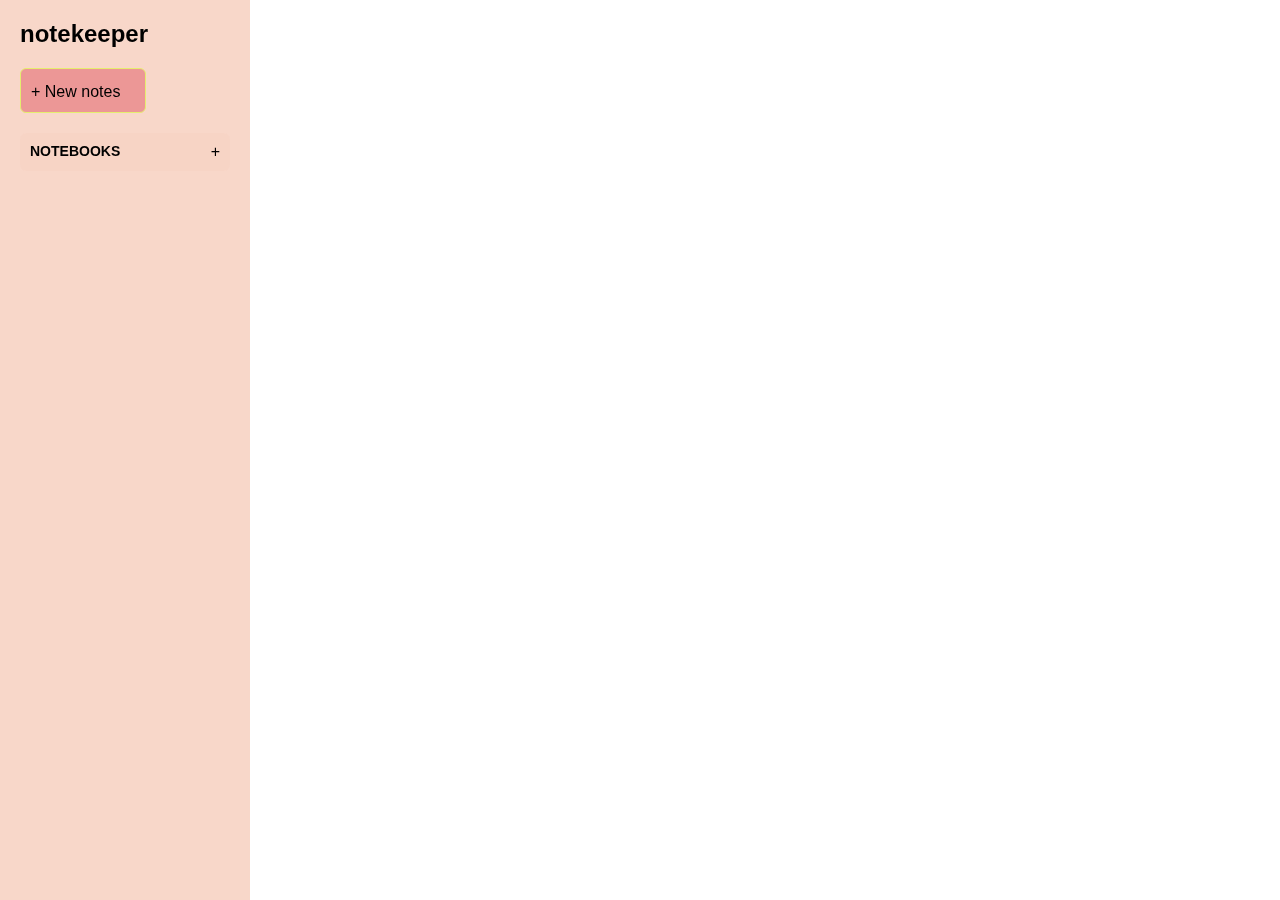
<file: index.html>
<!DOCTYPE html>
<html lang="en">
<head>
    <meta charset="UTF-8">
    <meta name="viewport" content="width=device-width, initial-scale=1.0">
    <title>Notes App</title>
    <link rel="stylesheet" href="styles.css">
    <link href='https://unpkg.com/boxicons@2.1.4/css/boxicons.min.css' rel='stylesheet'>
    <link rel="stylesheet" href="https://cdnjs.cloudflare.com/ajax/libs/font-awesome/6.5.2/css/all.min.css" integrity="sha512-SnH5WK+bZxgPHs44uWIX+LLJAJ9/2PkPKZ5QiAj6Ta86w+fsb2TkcmfRyVX3pBnMFcV7oQPJkl9QevSCWr3W6A==" crossorigin="anonymous" referrerpolicy="no-referrer" />

</head>
<body>
    <form action="">
    <div class="sidebar">
        <div class="sidebar-header">
           <i class="fa-solid fa-book"></i> notekeeper
        </div>
  
        <div class="btn1">
            <a href="form.html">
                <button type="button" id="NewNotes"> + New notes</button>
            </a>
        </div>
        <div class="btn2">
           <h4>NOTEBOOKS</h4>
           <a href="form.html">
                <button type="button" id="button2">+</button>
            </a>
        </div>
    </form>
    </div>
    <div class="content" id="Content">
    </div>


    <script src="script.js"></script>
</body>
</html>
</file>
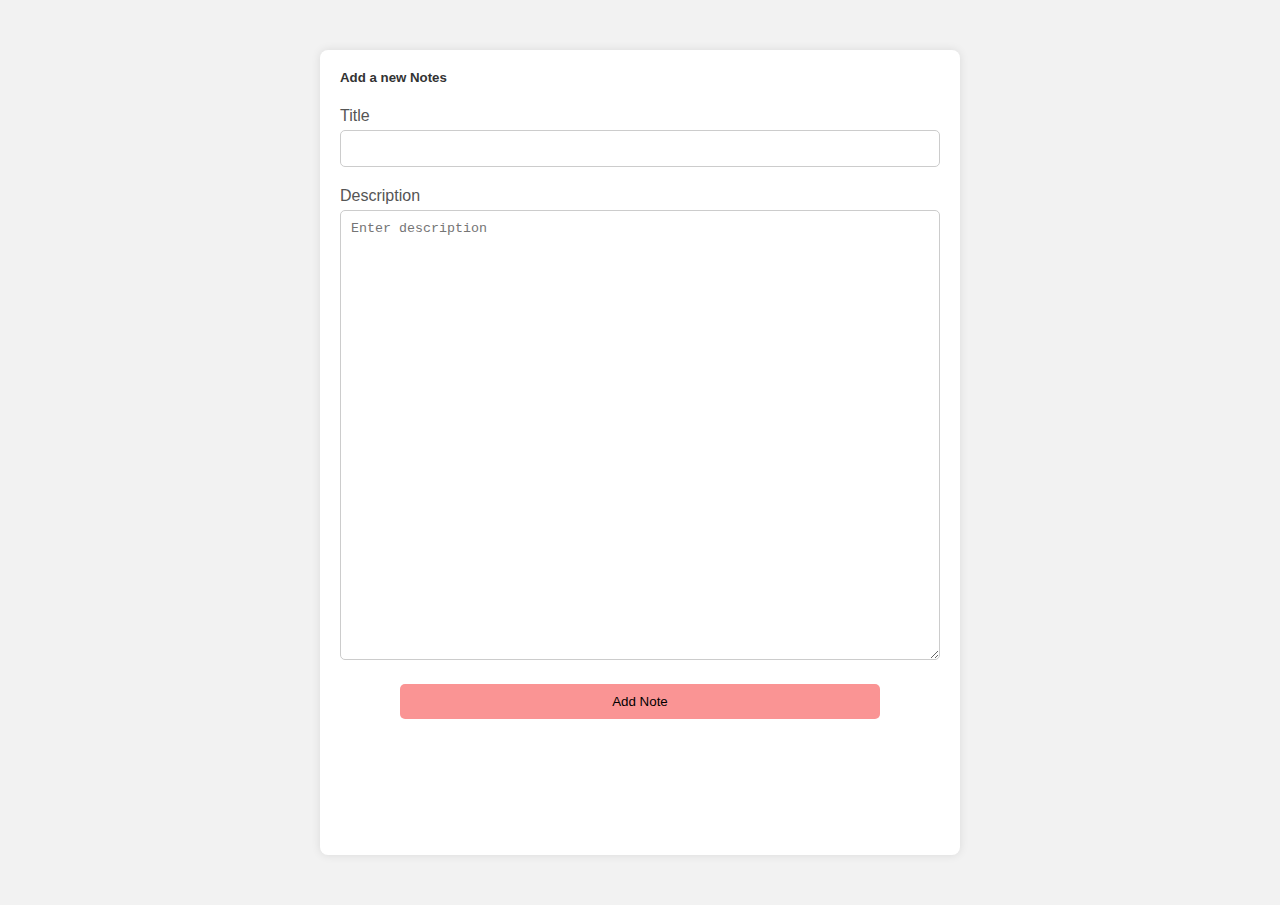
<file: form.html>
<!DOCTYPE html>
<html lang="en">
<head>
    <meta charset="UTF-8">
    <meta name="viewport" content="width=device-width, initial-scale=1.0">
    <title>New notes </title>
    <link rel="stylesheet" href="form.css">
    <body>
    <div class="container">
        <form action="" id="Note" class="note">
        <div class="add_text">
            <h5>Add a new Notes</h5>
        </div>
        <div class="main">
            <label for="">Title</label>
            <input type="text" name="title" placeholder="" id="title">
            <label for="">Description</label>
            <textarea name="description" id="description" placeholder="Enter description"></textarea>
        </div>
        <div class="button">
            <button type="button"  onclick="AddNote()" id="addNote">Add Note</button>
        </div>
    </form>
    </div>
    <script src="form.js"></script>
    
</body>
</html>
</file>
<file: form.css>
body {
    font-family: Arial, sans-serif;
    background-color: #f2f2f2;
    margin: 0;
    padding: 0;
}

.container {
    max-width: 600px;
    height: 85vh;
    margin: 50px auto;
    background-color: #fff;
    padding: 20px;
    border-radius: 8px;
    box-shadow: 0 0 10px rgba(0, 0, 0, 0.1);
}
.add_text{
    box-sizing: border-box;
    border-radius: 2px;
}

.add_text h5 {
    margin-top: 0;
    color: #333;

}

.main label {
    display: block;
    margin-bottom: 5px;
    color: #555;
}

.main input[type="text"],
.main textarea {
    width: 100%;
    padding: 10px;
    margin-bottom: 20px;
    border: 1px solid #ccc;
    border-radius: 5px;
    box-sizing: border-box;
}
.main textarea{
    width: 100%;
    height: 50vh;
    padding: 10px;
    margin-bottom: 20px;
    border: 1px solid #ccc;
    border-radius: 5px;
    box-sizing: border-box;
}

.button {
    text-align: center;
}

.button button {
    width: 80%;
    padding: 10px 20px;
    background-color: #fa9494;
    color: #000000;
    border: none;
    border-radius: 5px;
    cursor: pointer;
    transition: background-color 0.3s ease;
}

.button button:hover {
    background-color: #45a049;
}
</file>
<file: styles.css>
/* Reset some default styles */
* {
    margin: 0;
    padding: 0;
    box-sizing: border-box;
}

body {
    font-family: Arial, sans-serif;
}

/* Sidebar styles */
.sidebar {
    width: 250px;
    height: 100%;
    background-color: #f8d5c6f1;
    color: #000000;
    padding: 20px;
    position: fixed;
    top: 0;
    left: 0;
}

.sidebar-header {
    font-size: 24px;
    font-weight: bold;
    margin-bottom: 20px;
}
.btn1{
    width: 60%;
    padding: 10px;
    background-color: #eb9595f8;
    color: #e5ee6f;
    border: 1px solid;
    border-radius: 6px;
    cursor: pointer;
    font-size: 20px;
}
.btn2{
    width: 100%;
    padding: 10px;
    display: flex;
    margin-top: 20px;
    justify-content: space-between;
    background-color: #f8d5c6f1;
    border: none ;
    outline: none;
    border-radius: 6px;
    font-size: 14px;
}
.btn2 button{
    border: none;
    outline: none;
    background-color: transparent;
    font-size: 16px;
    cursor: pointer;
}

.btn1 button{
    background-color: transparent;
    border: none;
    font-size: 16px;
    cursor: pointer;
}


.sidebar-footer {
    margin-top: 20px;
}

.sidebar-footer button {
    width: 100%;
    padding: 10px;
    background-color: #4CAF50;
    color: #fff;
    border: none;
    cursor: pointer;
    font-size: 16px;
}

.sidebar-footer button:hover {
    background-color: #45a049;
}

/* Content styles */
.content {
    margin-left: 250px; /* Same as sidebar width */
    padding: 20px;
}
/* CSS for styling the note cards */
.note {
    display: inline-block;
    width: 300px; /* Set the width of each card */
    margin: 10px; /* Add some margin between cards */
    padding: 20px; /* Add padding inside the card */
    border: 1px solid #d38b8b; /* Add a border around the card */
    border-radius: 10px; /* Add border radius for rounded corners */
    background-color: #eee6e6; /* Set background color of the card */
    box-shadow: 0 4px 8px rgba(0, 0, 0, 0.1); /* Add shadow effect */
}

/* CSS for styling the title of the note */
.note h3 {
    margin-top: 0; /* Remove top margin for the title */
    color: #333; /* Set text color of the title */
}

/* CSS for styling the description of the note */
.note p {
    margin-bottom: 10px; /* Add some bottom margin for the description */
    color: #666; /* Set text color of the description */
}
.note button{
    border-radius: 2px;
    outline: none;
    border: none;
}

/* CSS for styling the date of the note */
.note .date {
    color: #999; /* Set text color of the date */
    font-size: 12px; /* Set font size of the date */
}
</file>
